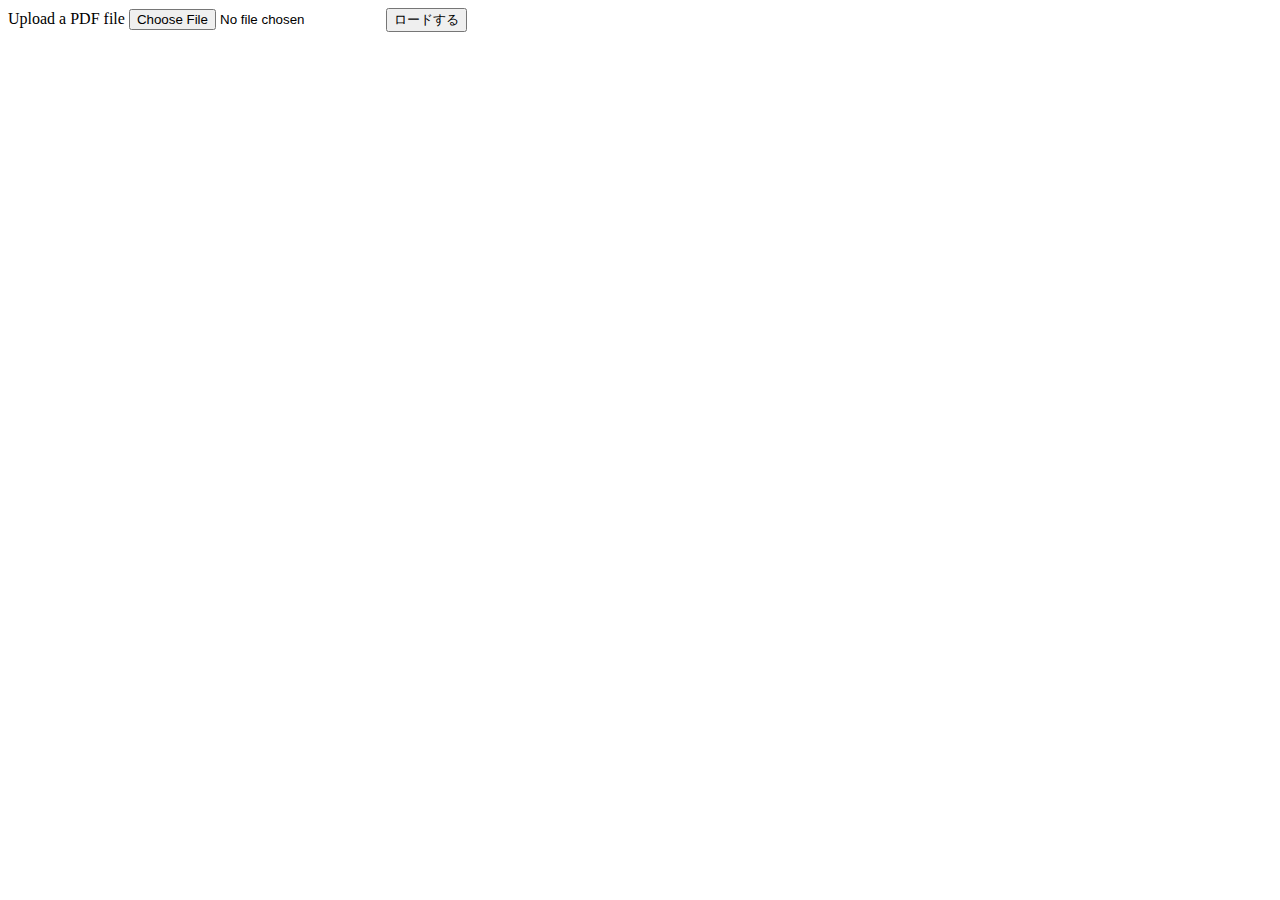
<file: templates/index.html>
<!DOCTYPE html>
<html lang="en">
<head>
    <meta charset="UTF-8">
    <title>Title</title>
</head>
<body>
    <form action="/" method="post" enctype="multipart/form-data">
<!--        <label for="text">Type in some text</label>-->
<!--        <input type="text" placeholder="some text" name="text" id="text">-->
        <label for="file">Upload a PDF file</label>
        <input type="file" name="file" id="file" accept=".docx,application/vnd.openxmlformats-officedocument.wordprocessingml.document" required>
        <button type="submit">ロードする</button>
    </form>
</body>
</html>
</file>
